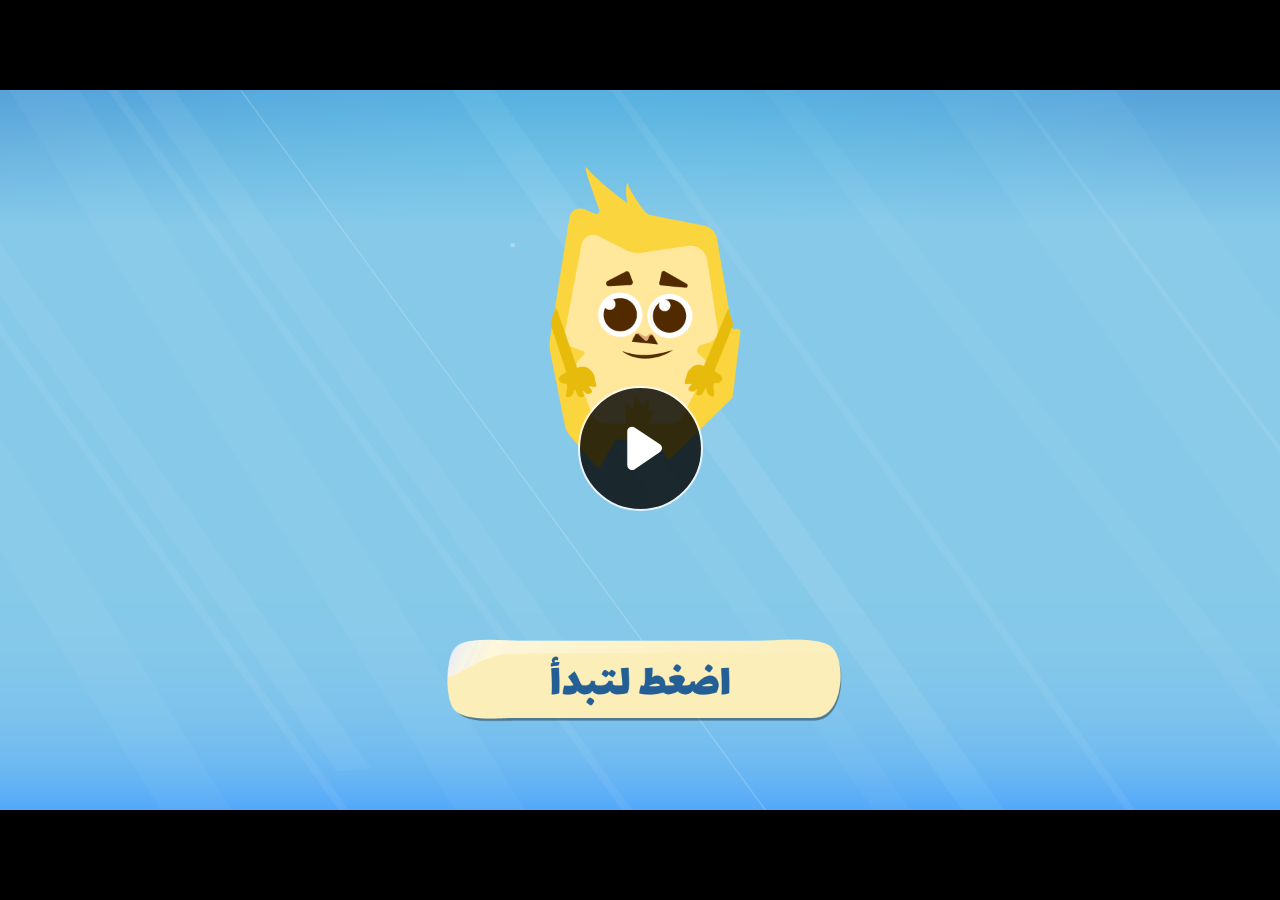
<file: index.html>
﻿<!doctype html>
<html lang="en-US">
<head>
  <meta charset="utf-8">
  <!-- Created using Storyline 360 - http://www.articulate.com  -->
  <!-- version: 3.77.30587.0 -->
  <title>JO.G5.SCI.SEM1.UC.T1.S1.1 (Sci game) V7</title>
  <meta http-equiv="x-ua-compatible" content="IE=edge"/>
  <meta name="viewport" content="width=device-width,initial-scale=1,user-scalable=no,shrink-to-fit=no,minimal-ui"/>
  <meta name="apple-mobile-web-app-capable" content="yes"/>
  <style>
    html, body { height: 100%; padding: 0; margin: 0 }
    #app { height: 100%; width: 100%; }
  </style>

  <script>
    window.DS = {};
    window.globals = {
      DATA_PATH_BASE: '',
      HAS_FRAME: true,
      HAS_SLIDE: true,

      lmsPresent: false,
      tinCanPresent: false,
      cmi5Present: false,
      aoSupport: false,
      scale: 'noscale',
      captureRc: false,
      browserSize: 'optimal',
      bgColor: '#282828',
      features: 'AccessibleVideo,ConnectionMessages,DropIn1,DropIn2,FullScreenToggle,LayerPresentAsDialog,MultipleQuizTracking,PlayerSpeedControl,StreamingVideo,UpdatedThemeEditor,UseAudioElement,VideoSync',
      themeName: 'unified',
      preloaderColor: '#FFFFFF',
      suppressAnalytics: false,
      productChannel: 'stable',
      publishSource: 'storyline',
      aid: 'aid|396237ba-c21c-48db-aabb-78dc713a3813',
      cid: '388e3a5f-34a6-418f-9c31-7207ed18cb6a',
      playerVersion: '3.77.30587.0',
      publishTimestamp: '2023-07-30T17:49:40.5517380Z',
      maxIosVideoElements: 10,
      connectionSettings: { message: 'You%20are%20offline.%20Trying%20to%20reconnect...', useDarkTheme: false, mode: 'disabled' },

      
      parseParams: function(qs) {
        if (window.globals.parsedParams != null) {
          return window.globals.parsedParams;
        }
        qs = (qs || window.location.search.substr(1)).split('+').join(' ');
        var params = {},
            tokens,
            re = /[?&]?([^=]+)=([^&]*)/g;

        while (tokens = re.exec(qs)) {
          params[decodeURIComponent(tokens[1]).trim()] =
            decodeURIComponent(tokens[2]).trim();
        }
        window.globals.parsedParams = params;
        return params;
      }

    };
  </script>
  <script>
    var isIe11 = ('ActiveXObject' in window || window.MSBlobBuilder != null)
      && window.msCrypto != null && !window.ActiveXObject;
    if (isIe11) {
      window.globals.unsupportedBrowser = true;
      document.write(atob('[base64]'));
    }
  </script>
  
  <script>window.THREE = { };</script>
  
</head>
<body style="background: #282828" class="cs-HTML theme-unified">
  <!-- 360 -->
  <script>!function(){var e,i=/iPhone/i,o=/iPod/i,n=/iPad/i,t=/\biOS-universal(?:.+)Mac\b/i,r=/\bAndroid(?:.+)Mobile\b/i,a=/Android/i,d=/(?:SD4930UR|\bSilk(?:.+)Mobile\b)/i,p=/Silk/i,l=/Windows Phone/i,u=/\bWindows(?:.+)ARM\b/i,b=/BlackBerry/i,s=/BB10/i,c=/Opera Mini/i,f=/\b(CriOS|Chrome)(?:.+)Mobile/i,h=/Mobile(?:.+)Firefox\b/i,v=function(e){return void 0!==e&&"MacIntel"===e.platform&&"number"==typeof e.maxTouchPoints&&e.maxTouchPoints>1&&"undefined"==typeof MSStream};e=function(e){var m={userAgent:"",platform:"",maxTouchPoints:0};e||"undefined"==typeof navigator?"string"==typeof e?m.userAgent=e:e&&e.userAgent&&(m={userAgent:e.userAgent,platform:e.platform,maxTouchPoints:e.maxTouchPoints||0}):m={userAgent:navigator.userAgent,platform:navigator.platform,maxTouchPoints:navigator.maxTouchPoints||0};var g=m.userAgent,y=g.split("[FBAN");void 0!==y[1]&&(g=y[0]),void 0!==(y=g.split("Twitter"))[1]&&(g=y[0]);var A=function(e){return function(i){return i.test(e)}}(g),w={apple:{phone:A(i)&&!A(l),ipod:A(o),tablet:!A(i)&&(A(n)||v(m))&&!A(l),universal:A(t),device:(A(i)||A(o)||A(n)||A(t)||v(m))&&!A(l)},amazon:{phone:A(d),tablet:!A(d)&&A(p),device:A(d)||A(p)},android:{phone:!A(l)&&A(d)||!A(l)&&A(r),tablet:!A(l)&&!A(d)&&!A(r)&&(A(p)||A(a)),device:!A(l)&&(A(d)||A(p)||A(r)||A(a))||A(/\bokhttp\b/i)},windows:{phone:A(l),tablet:A(u),device:A(l)||A(u)},other:{blackberry:A(b),blackberry10:A(s),opera:A(c),firefox:A(h),chrome:A(f),device:A(b)||A(s)||A(c)||A(h)||A(f)},any:!1,phone:!1,tablet:!1};return w.any=w.apple.device||w.android.device||w.windows.device||w.other.device,w.phone=w.apple.phone||w.android.phone||w.windows.phone,w.tablet=w.apple.tablet||w.android.tablet||w.windows.tablet,w}(),"object"==typeof exports&&"undefined"!=typeof module?module.exports=e:"function"==typeof define&&define.amd?define((function(){return e})):this.isMobile=e}();
    window.isMobile.apple.tablet = window.isMobile.apple.tablet ||
      (navigator.platform === 'MacIntel' && navigator.maxTouchPoints > 1);
    window.isMobile.apple.device = window.isMobile.apple.device || window.isMobile.apple.tablet;
    window.isMobile.tablet = window.isMobile.tablet || window.isMobile.apple.tablet;
    window.isMobile.any = window.isMobile.any || window.isMobile.apple.tablet;
  </script>

  <div id="focus-sink" tabindex="-1"></div>

  <div id="preso"></div>
  <script>
    (function() {

      var classTypes = [ 'desktop', 'mobile', 'phone', 'tablet' ];

      var addDeviceClasses = function(prefix, testObj) {
        var curr, i;
        for (i = 0; i < classTypes.length; i++) {
          curr = classTypes[i];
          if (testObj[curr]) {
            document.body.classList.add(prefix + curr);
          }
        }
      };

      var params = window.globals.parseParams(),
          isDevicePreview = params.devicepreview === '1',
          isPhoneOverride = params.deviceType === 'phone' || (isDevicePreview && params.phone == '1'),
          isTabletOverride = (params.deviceType === 'tablet' || isDevicePreview) && !isPhoneOverride,
          isMobileOverride = isPhoneOverride || isTabletOverride;

      var deviceView = {
        desktop: !window.isMobile.any && !isMobileOverride,
        mobile: window.isMobile.any || isMobileOverride,
        phone: isPhoneOverride || (window.isMobile.phone && !isTabletOverride),
        tablet: isTabletOverride || window.isMobile.tablet
      };

      window.globals.deviceView = deviceView;
      window.isMobile.desktop = !window.isMobile.any;
      window.isMobile.mobile = window.isMobile.any;

      addDeviceClasses('view-', deviceView);

    })();
  </script>
  
  <script src='story_content/user.js' type=text/javascript></script>
  <div class="slide-loader"></div>

  <script>
    var doc = document, loader = doc.body.querySelector('.slide-loader'); [ 1, 2, 3 ].forEach(function(n) { var d = doc.createElement('div'); d.style.backgroundColor = window.globals.preloaderColor; d.classList.add('mobile-loader-dot'); d.classList.add('dot' + n); loader.appendChild(d); });
  </script>

  <div class="mobile-load-title-overlay" style="display: none">
    <div class="mobile-load-title">JO.G5.SCI.SEM1.UC.T1.S1.1 (Sci game) V7</div>
  </div>

  <div class="mobile-chrome-warning"></div>

  
<style>
  .warn-connection-dialog {
    display: none;
    background: transparent;
    pointer-events: none;
    position: fixed;
    left: 0;
    top: 0;
    width: 100%;
    height: 100%;
    z-index: 999;
  }

  .warn-connection-content {
    border-radius: 4px;
    background: white;
    border: 1px solid #E7E7E7;
    color: #333333;
    box-shadow: 0 2px 4px rgba(0, 0, 0, 0.25);
    transition: all 150ms ease-out;
    position: absolute;
    white-space: nowrap;
  }

  .view-phone.is-landscape .warn-connection-content {
    left: 23px;
    bottom: 23px;
  }

  .view-tablet.is-landscape .warn-connection-content {
    left: 50%;
    top: 20px;
    transform: translateX(-50%);
  }

  .is-portrait .warn-connection-content {
    transform: translate(-50%, calc(-100% - 15px));
  }

  .warn-connection-content p {
    display: inline-block;
    margin: 0 8px 0 0;
    line-height: 33px;
    font-size: 11px;
  }

  .warn-connection-content svg {
    position: relative;
    vertical-align: middle;
    margin: 0 2px 2px 8px;
  }

  .view-desktop .warn-connection-content {
    left: 1.5em;
    bottom: 1.5em;
  }

  .view-desktop .warn-connection-content p {
    font-size: 1.1em;
  }

  .is-offline .warn-connection-dialog {
    display: block;
  }

  .is-offline .cs-panel * {
    pointer-events: none !important;
  }

  .is-offline .cs-panel {
    pointer-events: all !important;
  }

  .is-offline #nav-controls * {
    pointer-events: none !important;
  }

  .is-offline #nav-controls {
    pointer-events: all !important;
  }
</style>

<div class="warn-connection-dialog">
  <div class="warn-connection-content">
    <svg width="17" height="15" viewBox="0 0 17 15" xmlns="http://www.w3.org/2000/svg">
      <path fill="#8F0000" stroke="white" d="M16.07,12.98 L15.88,12.23 L9.51,1.21 C8.97,0.26,7.6,0.26,7.06,1.21 L0.69,12.23 C0.15,13.16,0.81,14.36,1.91,14.36 H14.65 C15.47,14.36,16.05,13.7,16.07,12.98 Z"/>
      <path fill="white" stroke="white" d="M8.58,5.5 C8.35,5.28,8.5,5.35,8.21,5.32 C8.09,5.35,7.97,5.49,7.96,5.67 C7.97,5.79,7.98,5.92,7.98,6.04 L7.98,6.04 C7.99,6.17,8,6.31,8.01,6.43 L8.01,6.44 C8.03,6.92,8.06,7.41,8.09,7.9 L8.09,7.9 C8.12,8.39,8.14,8.88,8.17,9.37 C8.17,9.39,8.18,9.42,8.2,9.44 C8.23,9.46,8.25,9.47,8.28,9.47 C8.31,9.47,8.34,9.46,8.35,9.44 C8.37,9.43,8.38,9.4,8.39,9.35 L8.39,9.34 C8.39,9.24,8.4,9.15,8.4,9.05 L8.4,9.05 C8.41,8.96,8.41,8.86,8.42,8.75 C8.43,8.44,8.45,8.12,8.47,7.81 L8.47,7.81 C8.49,7.49,8.51,7.18,8.53,6.87 C8.55,6.46,8.56,6.05,8.59,5.64 L8.6,5.62 C8.6,5.57,8.59,5.53,8.58,5.5 L8.21,5.32 Z"/>
      <circle fill="white" stroke="white" cx="8.3" cy="11.35" r="0.3"/>
    </svg>
    <p>You are offline. Trying to reconnect...</p>
  </div>
</div>

<script>
  (function() {
    window.DS.connection = {
      warningShown: false,
      assets: {},
      loadingAssetGroup: false,
      retryDelay: 500
    };

    var connectionSettings = window.globals.connectionSettings || {};

    // The `window.globals.features` variable must be set in `webpack.dev.config` when testing locally - it is not enough
    // to have it in the data - but it must be set there as well.
    var useConnectionMessages = window.AbortController != null &&
      window.location.protocol != 'file:' &&
      window.globals.features.indexOf('ConnectionMessages') != -1 &&
      connectionSettings.mode === 'normal';

    window.DS.connection.useConnectionMessages = useConnectionMessages

    var assetCount = 0;
    var checkLoadedId;


    if (useConnectionMessages && connectionSettings != null) {
      var contentEl = document.querySelector('.warn-connection-content');
      var messageEl = contentEl.querySelector('p')

      if (connectionSettings.useDarkTheme) {
        contentEl.style.borderColor = '#BABBBA';
        contentEl.style.backgroundColor = '#282828';
        contentEl.style.color = '#FFFFFF';
      }

      if (connectionSettings.message != null) {
        messageEl.textContent = window.decodeURIComponent(connectionSettings.message);
      }
    }

    function checkAssetsReady() {
      for (var i in DS.connection.assets) {
        if (!DS.connection.assets[i].success) {
          return false;
        }
      }
      return true;
    }

    function stopAssetGroup() {
      if (!useConnectionMessages) { return; }

      assetCount = 0;

      DS.connection.oldAssetGroup = DS.connection.assets;
      DS.connection.assets = {};
      DS.connection.loadingAssetGroup = false;
      clearInterval(checkLoadedId);
    }

    function startAssetGroup() {
      if (!useConnectionMessages) { return; }
      var ticks = 0;
      clearInterval(checkLoadedId);
      checkLoadedId = setInterval(function() {
        var loaded = 0;
        if (assetCount === 0 && loaded === 0) {
          clearInterval(checkLoadedId);
          return;
        }

        for (var i in DS.connection.assets) {
          if (DS.connection.assets[i].success) {
            loaded++;
          }
        }

        if (assetCount === loaded && checkAssetsReady()) {
          for (var i in DS.connection.assets) {
            if (DS.connection.assets[i].action) {
              DS.connection.assets[i].action();
            }
          }
          hideWarning();
          stopAssetGroup();
        }
      }, 100)
    }

    function requiredAsset(url, action, retry, type) {
      if (!useConnectionMessages) { return; }
      if (DS.connection.assets[url]) { return; }

      DS.connection.assets[url] = {
        success: false, action: action, retry: retry, type: type
      };
      assetCount = Object.keys(DS.connection.assets).length;
      if (!DS.connection.loadingAssetGroup) {
        startAssetGroup();
      }
      DS.connection.loadingAssetGroup = true;
    }

    function assetLoaded(url) {
      if (!useConnectionMessages) { return; }
      if (DS.connection.assets[url]) {
        DS.connection.assets[url].success = true;
      }
    }

    function assetFailed(url) {
      if (!useConnectionMessages) { return; }
      if (!DS.connection.assets[url]) {
        if (/\.js$/.test(url) && url.indexOf('transcripts') === -1) {
          setTimeout(function() {
            if (DS.connection.lastSlideLoaded != null) {
              DS.connection.lastSlideLoaded();
            }
          }, DS.connection.retryDelay);
        }
        return;
      }
      if (!DS.connection.warningShown) { showWarning(); }
      if (DS.connection.assets[url].retry) {
        setTimeout(function() {
          if (!DS.connection.assets[url].success) {
            DS.connection.assets[url].retry()
          }
        }, DS.connection.retryDelay);
      }
    }

    function hideWarning() {
      document.body.classList.remove('is-offline');
      DS.connection.warningShown = false;
    }
    DS.connection.hideWarning = hideWarning

    function showWarning(btn) {
      document.body.classList.add('is-offline')
      DS.connection.warningShown = true;
      updateWarningPosition();
    }

    function updateWarningPosition() {
      if (!DS.connection.warningShown) {
        return;
      }

      var isPortrait = document.body.classList.contains('is-portrait');
      var warningEl = document.querySelector('.warn-connection-content');

      if (isPortrait) {
        var slide = document.querySelector('.primary-slide');
        var slideRect = slide.getBoundingClientRect();

        warningEl.style.top = `${slideRect.top}px`
        warningEl.style.left = `${slideRect.left + slideRect.width / 2}px`
      } else {
        warningEl.style.top = null;
        warningEl.style.left = null;
      }

      window.requestAnimationFrame(updateWarningPosition);
    }

    // these will all be noops if the feature flag isn't set in
    // the data and `window.globals.features`
    DS.connection.requiredAsset = requiredAsset;
    DS.connection.assetLoaded = assetLoaded;
    DS.connection.assetFailed = assetFailed;
    DS.connection.stopAssetGroup = stopAssetGroup;
    DS.connection.startAssetGroup = startAssetGroup;
  })();
</script>


  <script>
    
    if (window.autoSpider && window.vInterfaceObject) {
      document.querySelector('.mobile-load-title-overlay').style.display = 'none';
    }
  </script>

  

  <link rel="stylesheet" href="html5/data/css/output.min.css" data-noprefix/>
</body>
<script src="html5/lib/scripts/bootstrapper.min.js"></script>
</html>
</file>
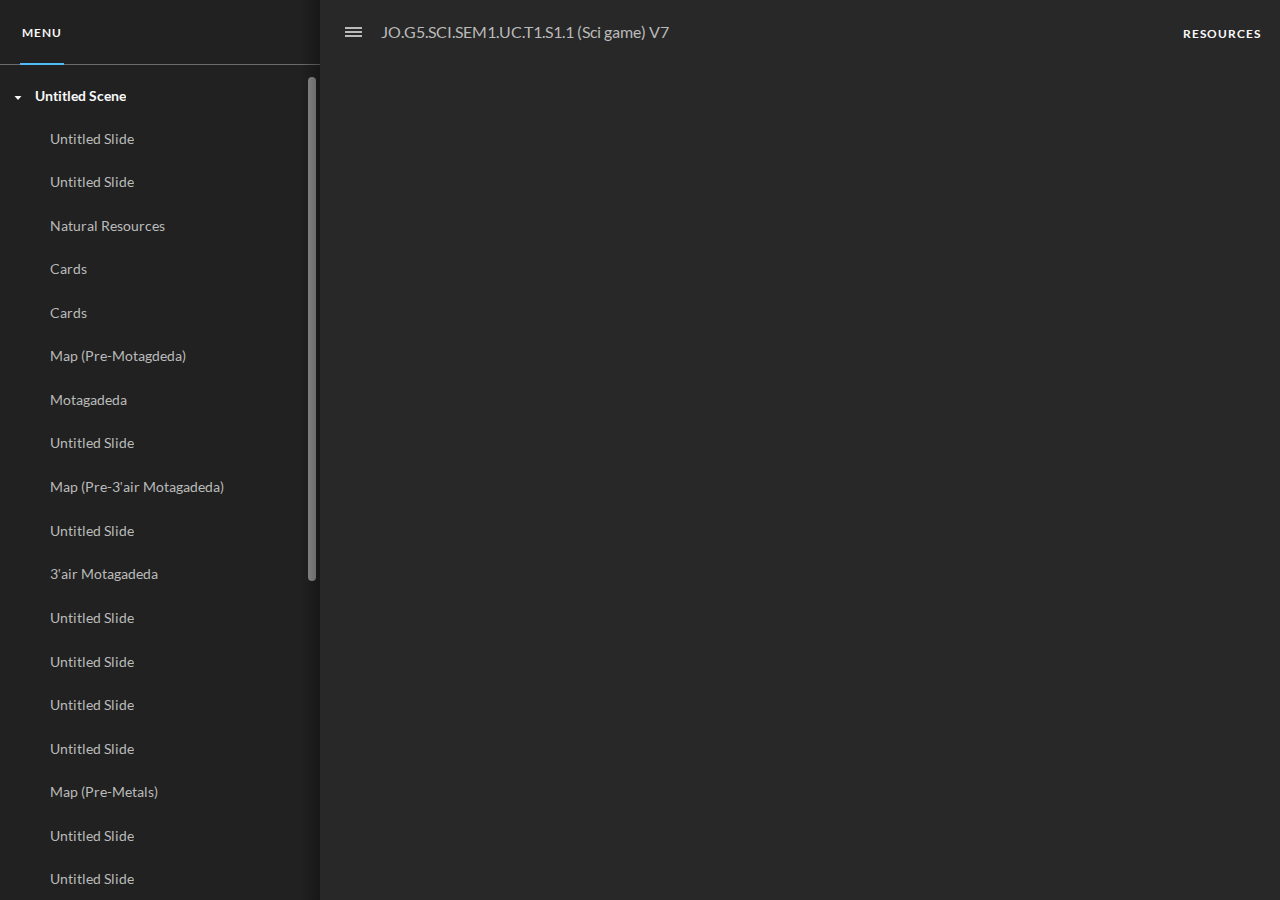
<file: index_lms.html>
<!doctype html>
<html lang="en-US">
<head>
  <meta charset="utf-8">
  <!-- Created using Storyline 360 - http://www.articulate.com  -->
  <!-- version: 3.77.30587.0 -->
  <title>JO.G5.SCI.SEM1.UC.T1.S1.1 (Sci game) V7</title>
  <meta http-equiv="x-ua-compatible" content="IE=edge"/>
  <meta name="viewport" content="width=device-width,initial-scale=1,user-scalable=no,shrink-to-fit=no,minimal-ui"/>
  <meta name="apple-mobile-web-app-capable" content="yes"/>
  <style>
    html, body { height: 100%; padding: 0; margin: 0 }
    #app { height: 100%; width: 100%; }
  </style>

  <script>
    window.DS = {};
    window.globals = {
      DATA_PATH_BASE: '',
      HAS_FRAME: true,
      HAS_SLIDE: true,

      lmsPresent: true,
      tinCanPresent: false,
      cmi5Present: false,
      aoSupport: false,
      scale: 'noscale',
      captureRc: false,
      browserSize: 'optimal',
      bgColor: '#282828',
      features: 'AccessibleVideo,ConnectionMessages,DropIn1,DropIn2,FullScreenToggle,LayerPresentAsDialog,MultipleQuizTracking,PlayerSpeedControl,StreamingVideo,UpdatedThemeEditor,UseAudioElement,VideoSync',
      themeName: 'unified',
      preloaderColor: '#FFFFFF',
      suppressAnalytics: false,
      productChannel: 'stable',
      publishSource: 'storyline',
      aid: 'aid|396237ba-c21c-48db-aabb-78dc713a3813',
      cid: '388e3a5f-34a6-418f-9c31-7207ed18cb6a',
      playerVersion: '3.77.30587.0',
      publishTimestamp: '2023-07-30T17:49:40.6539626Z',
      maxIosVideoElements: 10,
      connectionSettings: { message: 'You%20are%20offline.%20Trying%20to%20reconnect...', useDarkTheme: false, mode: 'disabled' },

      
      parseParams: function(qs) {
        if (window.globals.parsedParams != null) {
          return window.globals.parsedParams;
        }
        qs = (qs || window.location.search.substr(1)).split('+').join(' ');
        var params = {},
            tokens,
            re = /[?&]?([^=]+)=([^&]*)/g;

        while (tokens = re.exec(qs)) {
          params[decodeURIComponent(tokens[1]).trim()] =
            decodeURIComponent(tokens[2]).trim();
        }
        window.globals.parsedParams = params;
        return params;
      }

    };
  </script>
  <script>
    var isIe11 = ('ActiveXObject' in window || window.MSBlobBuilder != null)
      && window.msCrypto != null && !window.ActiveXObject;
    if (isIe11) {
      window.globals.unsupportedBrowser = true;
      document.write(atob('[base64]'));
    }
  </script>
  <script src="lms/scormdriver.js" charset="utf-8"></script>
  <script>window.THREE = { };</script>
  
</head>
<body style="background: #282828" class="cs-HTML theme-unified">
  <!-- 360 -->
  <script>!function(){var e,i=/iPhone/i,o=/iPod/i,n=/iPad/i,t=/\biOS-universal(?:.+)Mac\b/i,r=/\bAndroid(?:.+)Mobile\b/i,a=/Android/i,d=/(?:SD4930UR|\bSilk(?:.+)Mobile\b)/i,p=/Silk/i,l=/Windows Phone/i,u=/\bWindows(?:.+)ARM\b/i,b=/BlackBerry/i,s=/BB10/i,c=/Opera Mini/i,f=/\b(CriOS|Chrome)(?:.+)Mobile/i,h=/Mobile(?:.+)Firefox\b/i,v=function(e){return void 0!==e&&"MacIntel"===e.platform&&"number"==typeof e.maxTouchPoints&&e.maxTouchPoints>1&&"undefined"==typeof MSStream};e=function(e){var m={userAgent:"",platform:"",maxTouchPoints:0};e||"undefined"==typeof navigator?"string"==typeof e?m.userAgent=e:e&&e.userAgent&&(m={userAgent:e.userAgent,platform:e.platform,maxTouchPoints:e.maxTouchPoints||0}):m={userAgent:navigator.userAgent,platform:navigator.platform,maxTouchPoints:navigator.maxTouchPoints||0};var g=m.userAgent,y=g.split("[FBAN");void 0!==y[1]&&(g=y[0]),void 0!==(y=g.split("Twitter"))[1]&&(g=y[0]);var A=function(e){return function(i){return i.test(e)}}(g),w={apple:{phone:A(i)&&!A(l),ipod:A(o),tablet:!A(i)&&(A(n)||v(m))&&!A(l),universal:A(t),device:(A(i)||A(o)||A(n)||A(t)||v(m))&&!A(l)},amazon:{phone:A(d),tablet:!A(d)&&A(p),device:A(d)||A(p)},android:{phone:!A(l)&&A(d)||!A(l)&&A(r),tablet:!A(l)&&!A(d)&&!A(r)&&(A(p)||A(a)),device:!A(l)&&(A(d)||A(p)||A(r)||A(a))||A(/\bokhttp\b/i)},windows:{phone:A(l),tablet:A(u),device:A(l)||A(u)},other:{blackberry:A(b),blackberry10:A(s),opera:A(c),firefox:A(h),chrome:A(f),device:A(b)||A(s)||A(c)||A(h)||A(f)},any:!1,phone:!1,tablet:!1};return w.any=w.apple.device||w.android.device||w.windows.device||w.other.device,w.phone=w.apple.phone||w.android.phone||w.windows.phone,w.tablet=w.apple.tablet||w.android.tablet||w.windows.tablet,w}(),"object"==typeof exports&&"undefined"!=typeof module?module.exports=e:"function"==typeof define&&define.amd?define((function(){return e})):this.isMobile=e}();
    window.isMobile.apple.tablet = window.isMobile.apple.tablet ||
      (navigator.platform === 'MacIntel' && navigator.maxTouchPoints > 1);
    window.isMobile.apple.device = window.isMobile.apple.device || window.isMobile.apple.tablet;
    window.isMobile.tablet = window.isMobile.tablet || window.isMobile.apple.tablet;
    window.isMobile.any = window.isMobile.any || window.isMobile.apple.tablet;
  </script>

  <div id="focus-sink" tabindex="-1"></div>

  <div id="preso"></div>
  <script>
    (function() {

      var classTypes = [ 'desktop', 'mobile', 'phone', 'tablet' ];

      var addDeviceClasses = function(prefix, testObj) {
        var curr, i;
        for (i = 0; i < classTypes.length; i++) {
          curr = classTypes[i];
          if (testObj[curr]) {
            document.body.classList.add(prefix + curr);
          }
        }
      };

      var params = window.globals.parseParams(),
          isDevicePreview = params.devicepreview === '1',
          isPhoneOverride = params.deviceType === 'phone' || (isDevicePreview && params.phone == '1'),
          isTabletOverride = (params.deviceType === 'tablet' || isDevicePreview) && !isPhoneOverride,
          isMobileOverride = isPhoneOverride || isTabletOverride;

      var deviceView = {
        desktop: !window.isMobile.any && !isMobileOverride,
        mobile: window.isMobile.any || isMobileOverride,
        phone: isPhoneOverride || (window.isMobile.phone && !isTabletOverride),
        tablet: isTabletOverride || window.isMobile.tablet
      };

      window.globals.deviceView = deviceView;
      window.isMobile.desktop = !window.isMobile.any;
      window.isMobile.mobile = window.isMobile.any;

      addDeviceClasses('view-', deviceView);

    })();
  </script>
  
  <script src='story_content/user.js' type=text/javascript></script>
  <div class="slide-loader"></div>

  <script>
    var doc = document, loader = doc.body.querySelector('.slide-loader'); [ 1, 2, 3 ].forEach(function(n) { var d = doc.createElement('div'); d.style.backgroundColor = window.globals.preloaderColor; d.classList.add('mobile-loader-dot'); d.classList.add('dot' + n); loader.appendChild(d); });
  </script>

  <div class="mobile-load-title-overlay" style="display: none">
    <div class="mobile-load-title">JO.G5.SCI.SEM1.UC.T1.S1.1 (Sci game) V7</div>
  </div>

  <div class="mobile-chrome-warning"></div>

  
<style>
  .warn-connection-dialog {
    display: none;
    background: transparent;
    pointer-events: none;
    position: fixed;
    left: 0;
    top: 0;
    width: 100%;
    height: 100%;
    z-index: 999;
  }

  .warn-connection-content {
    border-radius: 4px;
    background: white;
    border: 1px solid #E7E7E7;
    color: #333333;
    box-shadow: 0 2px 4px rgba(0, 0, 0, 0.25);
    transition: all 150ms ease-out;
    position: absolute;
    white-space: nowrap;
  }

  .view-phone.is-landscape .warn-connection-content {
    left: 23px;
    bottom: 23px;
  }

  .view-tablet.is-landscape .warn-connection-content {
    left: 50%;
    top: 20px;
    transform: translateX(-50%);
  }

  .is-portrait .warn-connection-content {
    transform: translate(-50%, calc(-100% - 15px));
  }

  .warn-connection-content p {
    display: inline-block;
    margin: 0 8px 0 0;
    line-height: 33px;
    font-size: 11px;
  }

  .warn-connection-content svg {
    position: relative;
    vertical-align: middle;
    margin: 0 2px 2px 8px;
  }

  .view-desktop .warn-connection-content {
    left: 1.5em;
    bottom: 1.5em;
  }

  .view-desktop .warn-connection-content p {
    font-size: 1.1em;
  }

  .is-offline .warn-connection-dialog {
    display: block;
  }

  .is-offline .cs-panel * {
    pointer-events: none !important;
  }

  .is-offline .cs-panel {
    pointer-events: all !important;
  }

  .is-offline #nav-controls * {
    pointer-events: none !important;
  }

  .is-offline #nav-controls {
    pointer-events: all !important;
  }
</style>

<div class="warn-connection-dialog">
  <div class="warn-connection-content">
    <svg width="17" height="15" viewBox="0 0 17 15" xmlns="http://www.w3.org/2000/svg">
      <path fill="#8F0000" stroke="white" d="M16.07,12.98 L15.88,12.23 L9.51,1.21 C8.97,0.26,7.6,0.26,7.06,1.21 L0.69,12.23 C0.15,13.16,0.81,14.36,1.91,14.36 H14.65 C15.47,14.36,16.05,13.7,16.07,12.98 Z"/>
      <path fill="white" stroke="white" d="M8.58,5.5 C8.35,5.28,8.5,5.35,8.21,5.32 C8.09,5.35,7.97,5.49,7.96,5.67 C7.97,5.79,7.98,5.92,7.98,6.04 L7.98,6.04 C7.99,6.17,8,6.31,8.01,6.43 L8.01,6.44 C8.03,6.92,8.06,7.41,8.09,7.9 L8.09,7.9 C8.12,8.39,8.14,8.88,8.17,9.37 C8.17,9.39,8.18,9.42,8.2,9.44 C8.23,9.46,8.25,9.47,8.28,9.47 C8.31,9.47,8.34,9.46,8.35,9.44 C8.37,9.43,8.38,9.4,8.39,9.35 L8.39,9.34 C8.39,9.24,8.4,9.15,8.4,9.05 L8.4,9.05 C8.41,8.96,8.41,8.86,8.42,8.75 C8.43,8.44,8.45,8.12,8.47,7.81 L8.47,7.81 C8.49,7.49,8.51,7.18,8.53,6.87 C8.55,6.46,8.56,6.05,8.59,5.64 L8.6,5.62 C8.6,5.57,8.59,5.53,8.58,5.5 L8.21,5.32 Z"/>
      <circle fill="white" stroke="white" cx="8.3" cy="11.35" r="0.3"/>
    </svg>
    <p>You are offline. Trying to reconnect...</p>
  </div>
</div>

<script>
  (function() {
    window.DS.connection = {
      warningShown: false,
      assets: {},
      loadingAssetGroup: false,
      retryDelay: 500
    };

    var connectionSettings = window.globals.connectionSettings || {};

    // The `window.globals.features` variable must be set in `webpack.dev.config` when testing locally - it is not enough
    // to have it in the data - but it must be set there as well.
    var useConnectionMessages = window.AbortController != null &&
      window.location.protocol != 'file:' &&
      window.globals.features.indexOf('ConnectionMessages') != -1 &&
      connectionSettings.mode === 'normal';

    window.DS.connection.useConnectionMessages = useConnectionMessages

    var assetCount = 0;
    var checkLoadedId;


    if (useConnectionMessages && connectionSettings != null) {
      var contentEl = document.querySelector('.warn-connection-content');
      var messageEl = contentEl.querySelector('p')

      if (connectionSettings.useDarkTheme) {
        contentEl.style.borderColor = '#BABBBA';
        contentEl.style.backgroundColor = '#282828';
        contentEl.style.color = '#FFFFFF';
      }

      if (connectionSettings.message != null) {
        messageEl.textContent = window.decodeURIComponent(connectionSettings.message);
      }
    }

    function checkAssetsReady() {
      for (var i in DS.connection.assets) {
        if (!DS.connection.assets[i].success) {
          return false;
        }
      }
      return true;
    }

    function stopAssetGroup() {
      if (!useConnectionMessages) { return; }

      assetCount = 0;

      DS.connection.oldAssetGroup = DS.connection.assets;
      DS.connection.assets = {};
      DS.connection.loadingAssetGroup = false;
      clearInterval(checkLoadedId);
    }

    function startAssetGroup() {
      if (!useConnectionMessages) { return; }
      var ticks = 0;
      clearInterval(checkLoadedId);
      checkLoadedId = setInterval(function() {
        var loaded = 0;
        if (assetCount === 0 && loaded === 0) {
          clearInterval(checkLoadedId);
          return;
        }

        for (var i in DS.connection.assets) {
          if (DS.connection.assets[i].success) {
            loaded++;
          }
        }

        if (assetCount === loaded && checkAssetsReady()) {
          for (var i in DS.connection.assets) {
            if (DS.connection.assets[i].action) {
              DS.connection.assets[i].action();
            }
          }
          hideWarning();
          stopAssetGroup();
        }
      }, 100)
    }

    function requiredAsset(url, action, retry, type) {
      if (!useConnectionMessages) { return; }
      if (DS.connection.assets[url]) { return; }

      DS.connection.assets[url] = {
        success: false, action: action, retry: retry, type: type
      };
      assetCount = Object.keys(DS.connection.assets).length;
      if (!DS.connection.loadingAssetGroup) {
        startAssetGroup();
      }
      DS.connection.loadingAssetGroup = true;
    }

    function assetLoaded(url) {
      if (!useConnectionMessages) { return; }
      if (DS.connection.assets[url]) {
        DS.connection.assets[url].success = true;
      }
    }

    function assetFailed(url) {
      if (!useConnectionMessages) { return; }
      if (!DS.connection.assets[url]) {
        if (/\.js$/.test(url) && url.indexOf('transcripts') === -1) {
          setTimeout(function() {
            if (DS.connection.lastSlideLoaded != null) {
              DS.connection.lastSlideLoaded();
            }
          }, DS.connection.retryDelay);
        }
        return;
      }
      if (!DS.connection.warningShown) { showWarning(); }
      if (DS.connection.assets[url].retry) {
        setTimeout(function() {
          if (!DS.connection.assets[url].success) {
            DS.connection.assets[url].retry()
          }
        }, DS.connection.retryDelay);
      }
    }

    function hideWarning() {
      document.body.classList.remove('is-offline');
      DS.connection.warningShown = false;
    }
    DS.connection.hideWarning = hideWarning

    function showWarning(btn) {
      document.body.classList.add('is-offline')
      DS.connection.warningShown = true;
      updateWarningPosition();
    }

    function updateWarningPosition() {
      if (!DS.connection.warningShown) {
        return;
      }

      var isPortrait = document.body.classList.contains('is-portrait');
      var warningEl = document.querySelector('.warn-connection-content');

      if (isPortrait) {
        var slide = document.querySelector('.primary-slide');
        var slideRect = slide.getBoundingClientRect();

        warningEl.style.top = `${slideRect.top}px`
        warningEl.style.left = `${slideRect.left + slideRect.width / 2}px`
      } else {
        warningEl.style.top = null;
        warningEl.style.left = null;
      }

      window.requestAnimationFrame(updateWarningPosition);
    }

    // these will all be noops if the feature flag isn't set in
    // the data and `window.globals.features`
    DS.connection.requiredAsset = requiredAsset;
    DS.connection.assetLoaded = assetLoaded;
    DS.connection.assetFailed = assetFailed;
    DS.connection.stopAssetGroup = stopAssetGroup;
    DS.connection.startAssetGroup = startAssetGroup;
  })();
</script>


  <script>
    
    if (window.autoSpider && window.vInterfaceObject) {
      document.querySelector('.mobile-load-title-overlay').style.display = 'none';
    }
  </script>

  

  <link rel="stylesheet" href="html5/data/css/output.min.css" data-noprefix/>
</body>
<script src="html5/lib/scripts/bootstrapper.min.js"></script>
</html>
</file>
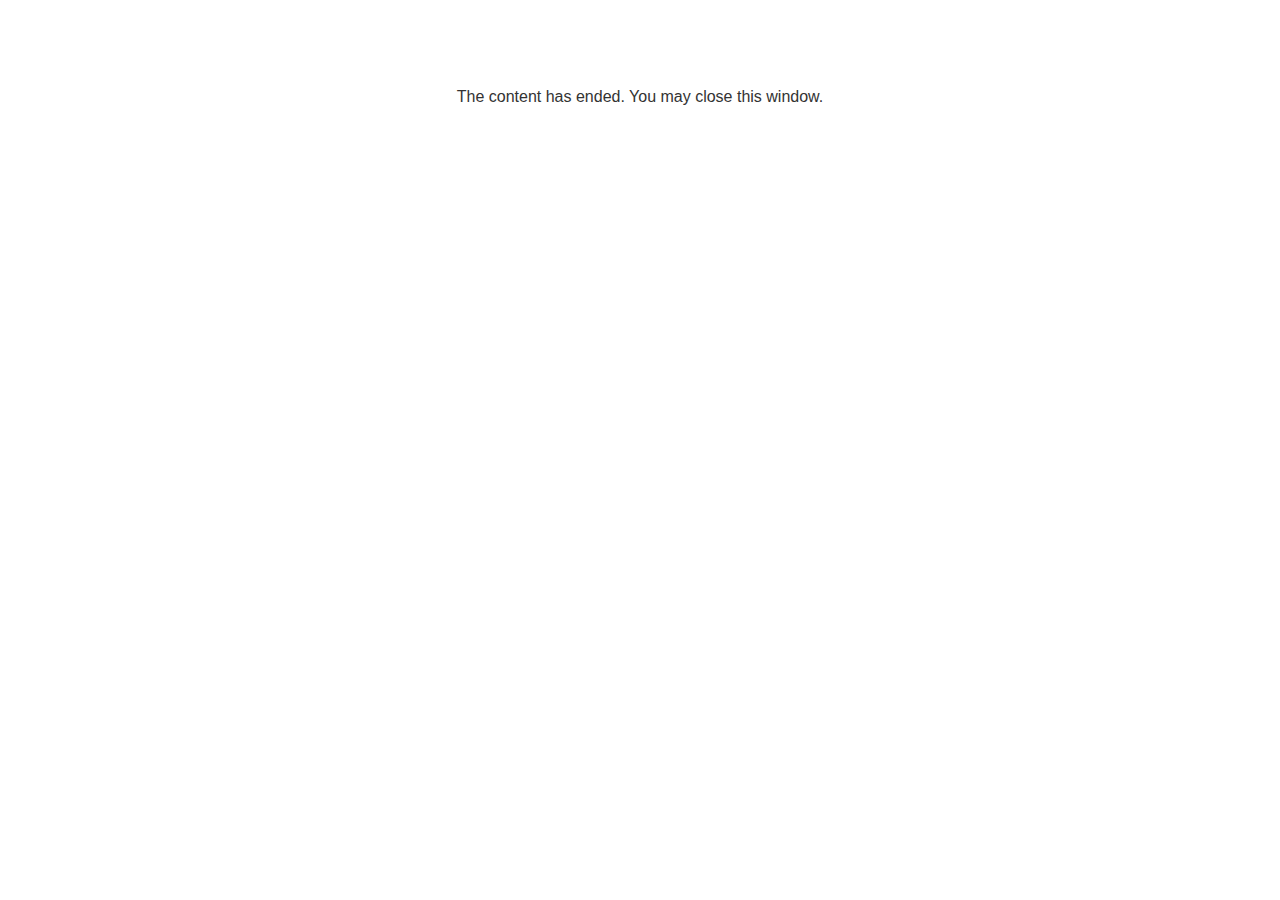
<file: lms/goodbye.html>
<!doctype html>
<html>
<body style="background-color: #ffffff;">

<p role="alert" style="color: #333333;font-family: Lato, articulate, tahoma, arial;font-size: medium;text-align: center;">
<br><br><br><br>
The content has ended. You may close this window.
</p>

</body>
</html>
</file>
